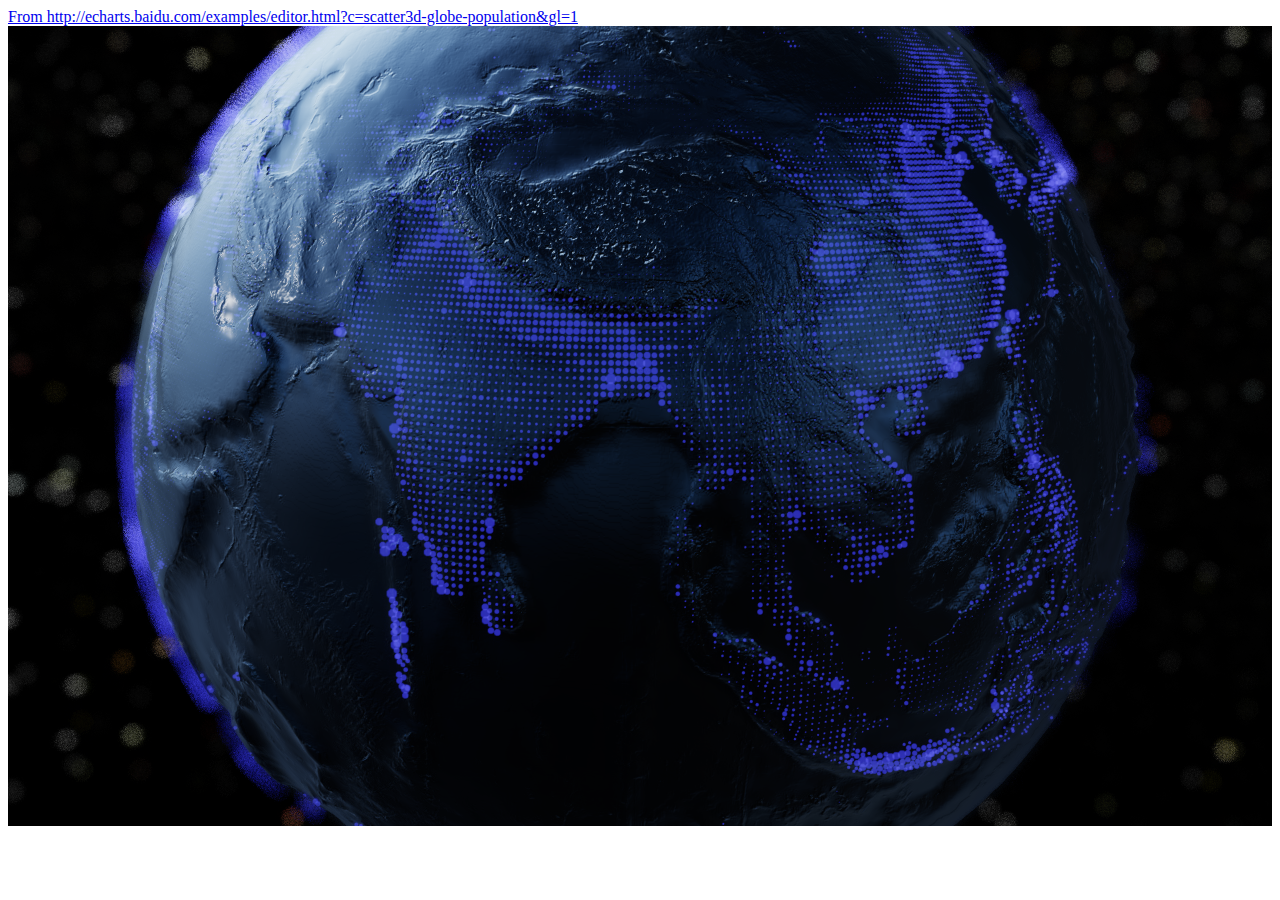
<file: scatter3d-globe-population/index.html>
<!DOCTYPE html>
<html lang="en">
  <head>
    <meta charset="UTF-8">
    <title>scatter3d-globe-population</title>
    <script src="js/jquery.js"></script>
    <script src="js/echarts.min.js"></script>
    <script src="js/ecStat.min.js"></script>
    <script src="js/echarts-gl.js"></script>
    <script src="js/china.js"></script>
    <script src="js/world.js"></script>
  </head>
  <body>
    <a href="http://echarts.baidu.com/examples/editor.html?c=scatter3d-globe-population&gl=1">From http://echarts.baidu.com/examples/editor.html?c=scatter3d-globe-population&gl=1</a>
    <div id="container" style="height: 800px;width: 100%;"></div>
    <script src="js/app.js"></script>
  </body>
</html>
</file>
